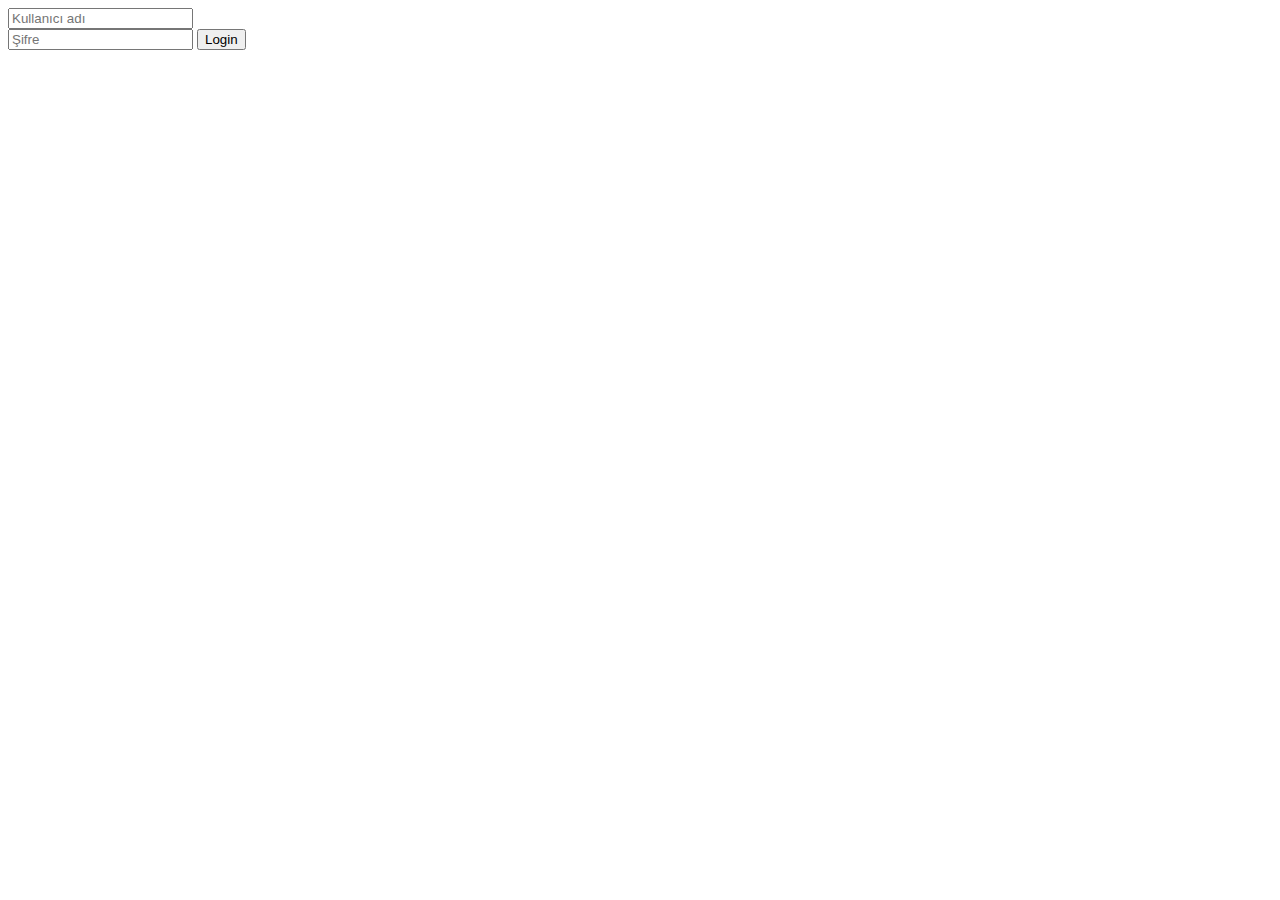
<file: Client/login.html>
<!DOCTYPE html>
<html lang="en">

<head>
    <meta charset="UTF-8">
    <meta name="viewport" content="width=device-width, initial-scale=1.0">
    <title>Document</title>
</head>

<body>
    <input type="text" name="" placeholder="Kullanıcı adı" id="userName"><br>
    <input type="password" name="" placeholder="Şifre" id="pass">
    <button id="login">Login</button>

    <script src="https://code.jquery.com/jquery-3.7.1.min.js"
        integrity="sha256-/JqT3SQfawRcv/BIHPThkBvs0OEvtFFmqPF/lYI/Cxo=" crossorigin="anonymous"></script>
    <script>
        $(document).ready(function () {

            $('#login').on('click', function () {
                let name = $('#userName').val();
                let pass = $('#pass').val();

                var sendingData = {
                    "userName": name,
                    "password": pass
                }

                console.log(JSON.stringify(sendingData));

                $.ajax({
                    url: 'https://localhost:7233/api/Users',
                    method:'POST',
                    contentType: 'application/json',
                    data: JSON.stringify(sendingData),
                    type:'POST',
                    success:function(data){
                        console.log(data);
                        localStorage.clear();
                        localStorage.setItem('token',data.token);
                    }
                });

            });
        });
    </script>
</body>

</html>
</file>
